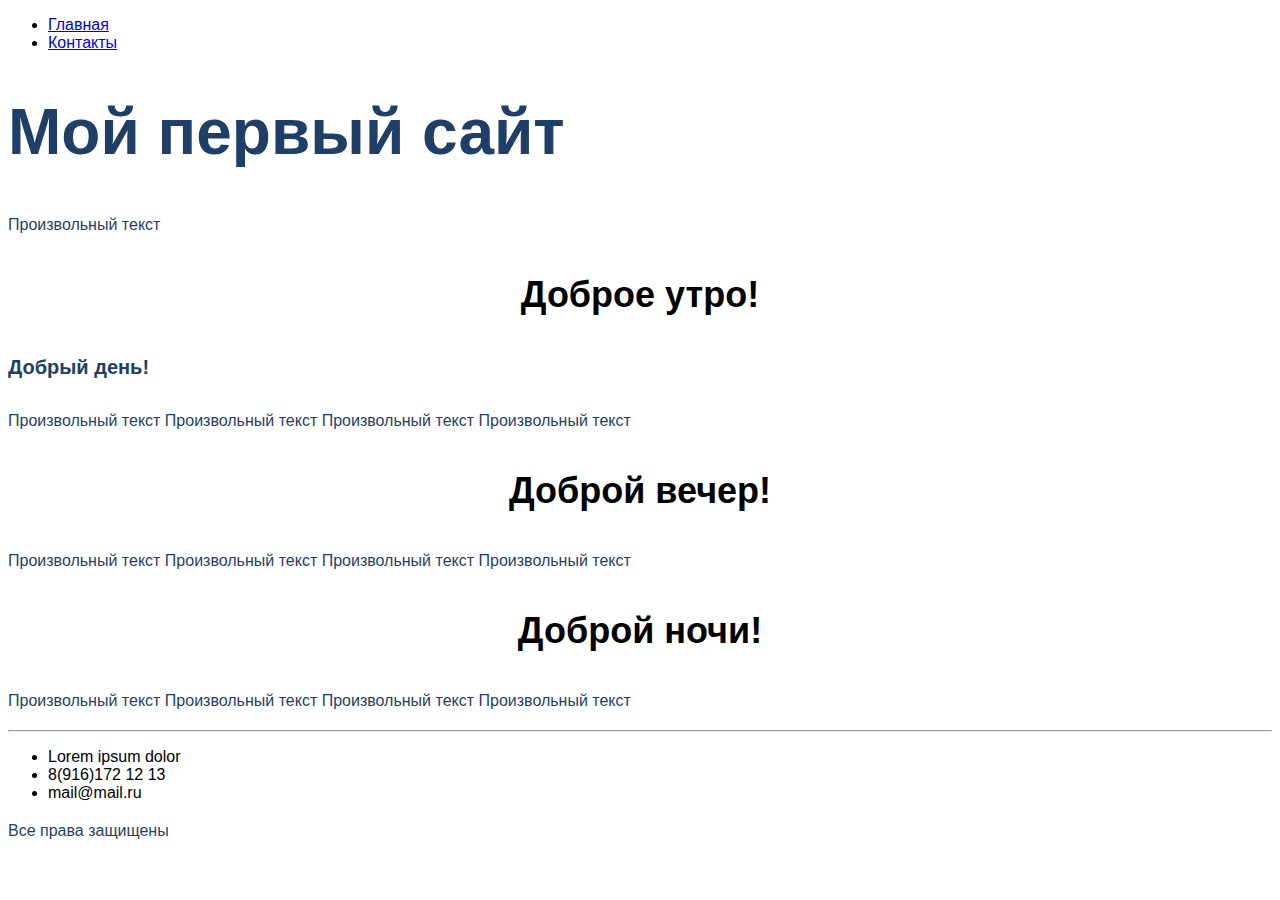
<file: index.html>
<!DOCTYPE html>
<html lang="en">

<head>
    <meta charset="UTF-8">
    <meta http-equiv="X-UA-Compatible" content="IE=edge">
    <meta name="viewport" content="width=device-width, initial-scale=1.0">
    <title>Document</title>
    <link rel="stylesheet" href="style.css">
</head>

<body>
    <ul>
        <li><a href="index.html">Главная</a></li>
        <li><a href="contacts.html">Контакты</a></li>
    </ul>
    <h1 class="title">Мой первый сайт</h1>
    <p class="paragraph">Произвольный текст</p>
    <h3 class="subsubtitle">Доброе утро!</h3>
    <h4 class="subsubsubtitle">Добрый день!</h4>
    <p class="paragraph">Произвольный текст Произвольный текст Произвольный текст Произвольный текст</p>
    <h3 class="subsubtitle">Доброй вечер!</h3>
    <p class="paragraph">Произвольный текст Произвольный текст Произвольный текст Произвольный текст</p>
    <h3 class="subsubtitle">Доброй ночи!</h3>
    <p class="paragraph">Произвольный текст Произвольный текст Произвольный текст Произвольный текст</p>
    <hr>
    <ul>
        <li>Lorem ipsum dolor</li>
        <li>8(916)172 12 13</li>
        <li>mail@mail.ru</li>
    </ul>
    <p class="paragraph">Все права защищены</p>
</body>

</html>
</file>
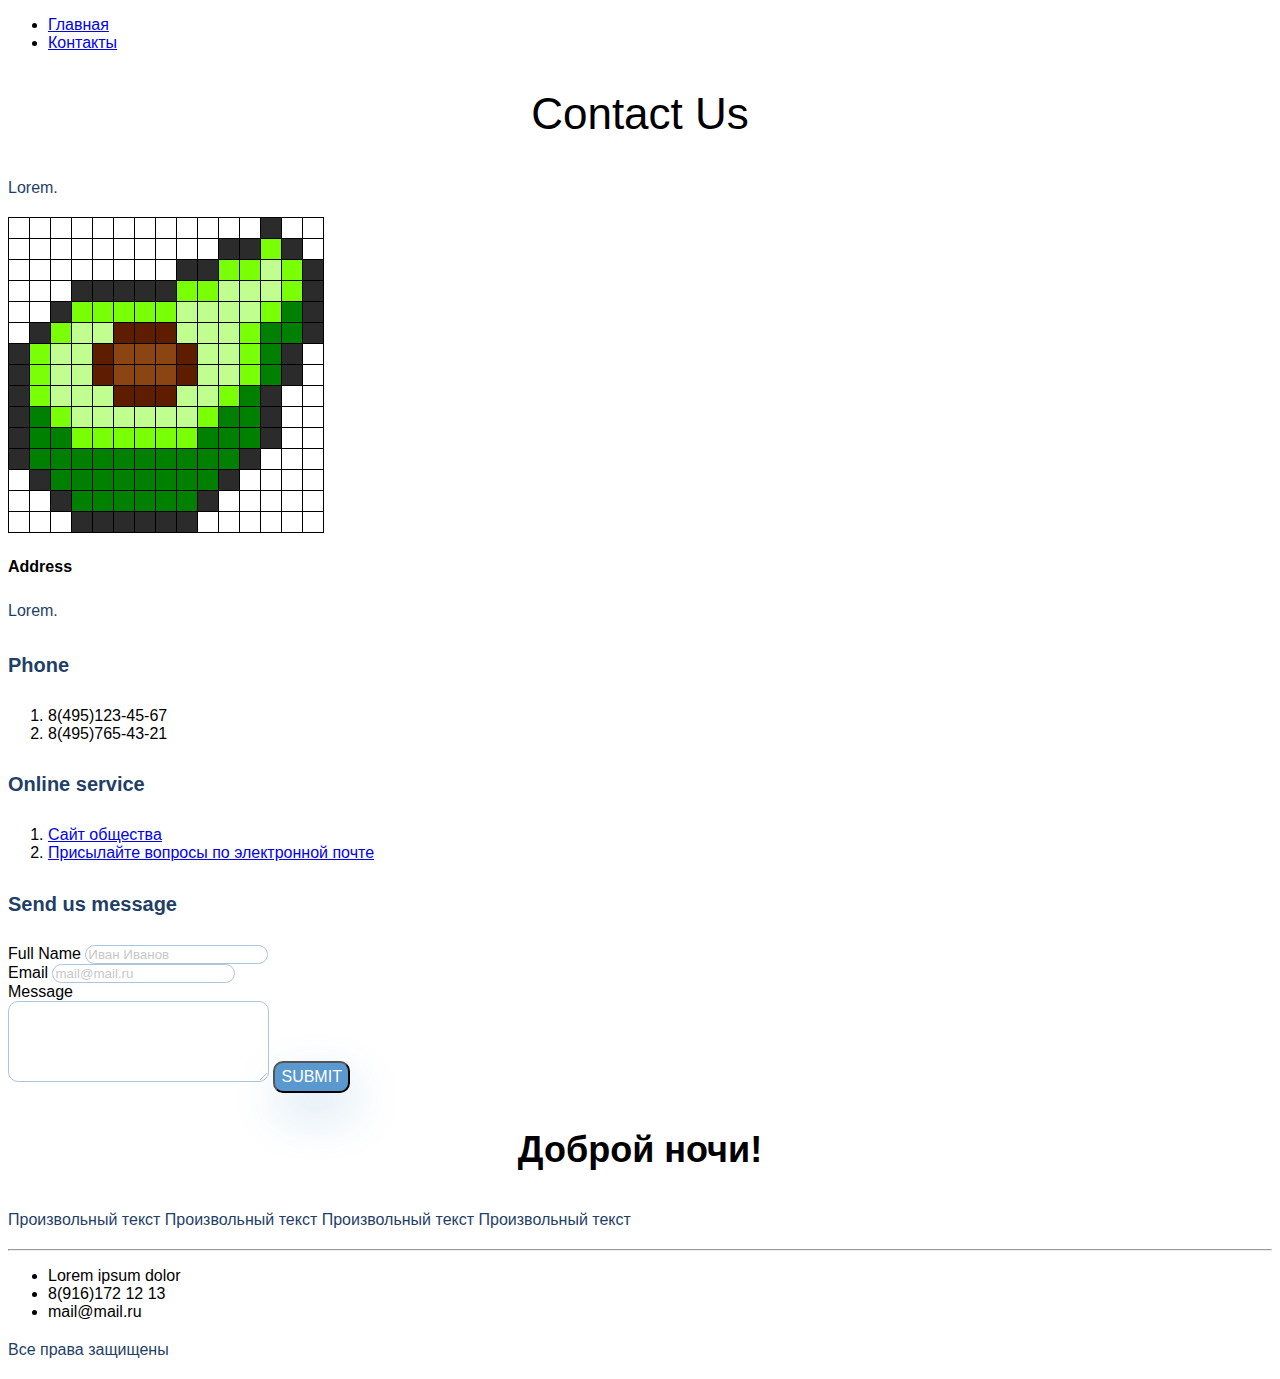
<file: contacts.html>
<!DOCTYPE html>
<html lang="en">

<head>
    <meta charset="UTF-8">
    <meta http-equiv="X-UA-Compatible" content="IE=edge">
    <meta name="viewport" content="width=device-width, initial-scale=1.0">
    <title>Document</title>
    <link rel="stylesheet" href="style.css">
</head>

<body>
    <ul>
        <li><a href="index.html">Главная</a></li>
        <li><a href="contacts.html">Контакты</a></li>
    </ul>
    <h2 class="subtitle">Contact Us</h2>
    <p class="paragraph">Lorem.</p>
    <img src="img/photo2.png" alt="photo">
    <form action="#">
        <h4>Address</h4>
        <p class="paragraph">Lorem.</p>
        <h4 class="subsubsubtitle">Phone</h4>
        <ol>
            <li>8(495)123-45-67</li>
            <li>8(495)765-43-21</li>
        </ol>
        <h4 class="subsubsubtitle">Online service</h4>
        <ol>
            <li><a href="https://www.scardio.ru/" target="_blank">Сайт общества</a></li>
            <li><a href="mailto:admin@scardio.ru" target="_blank">Присылайте вопросы по электронной почте</a></li>
        </ol>
        <h4 class="subsubsubtitle">Send us message</h4>
        Full Name <input type="text" placeholder="Иван Иванов" class="enter"><br>
        Email <input type="email" placeholder="mail@mail.ru" class="enter"><br>
        Message <br><textarea cols="30" rows="5" class="enter"></textarea>
        <button class="key">submit</button>
    </form>

    <script type="text/javascript" charset="utf-8" async
        src="https://api-maps.yandex.ru/services/constructor/1.0/js/?um=constructor%3A73481521f646a468ef4a7a3300a89363aef40ee42c4ca0f164a90cb424c2b9db&amp;width=500&amp;height=400&amp;lang=ru_RU&amp;scroll=true"></script>
    <h3 class="subsubtitle">Доброй ночи!</h3>
    <p class="paragraph">Произвольный текст Произвольный текст Произвольный текст Произвольный текст</p>
    <hr>
    <ul>
        <li>Lorem ipsum dolor</li>
        <li>8(916)172 12 13</li>
        <li>mail@mail.ru</li>
    </ul>
    <p class="paragraph">Все права защищены</p>
</body>

</html>
</file>
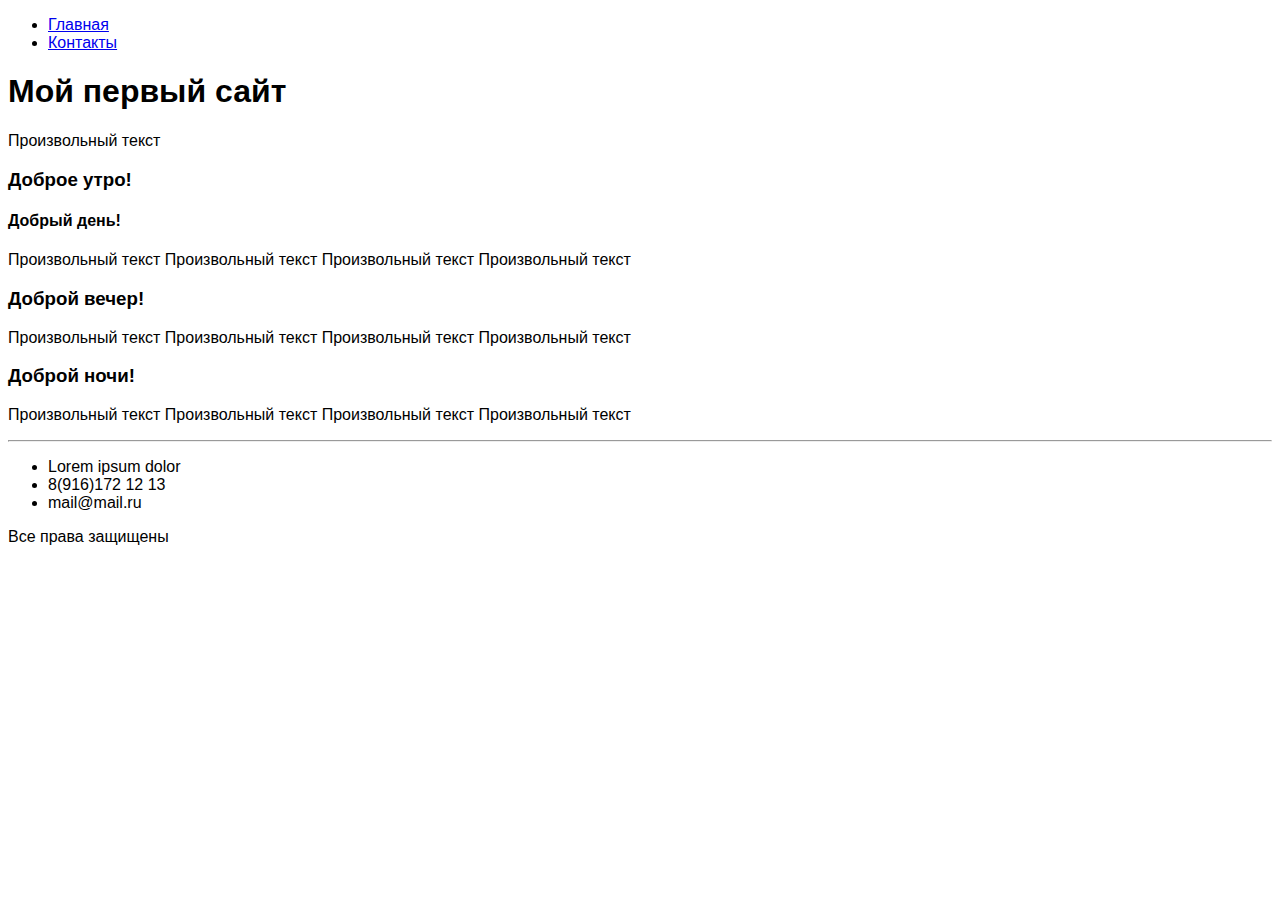
<file: draft.html>
<!DOCTYPE html>
<html lang="en">

<head>
    <meta charset="UTF-8">
    <meta http-equiv="X-UA-Compatible" content="IE=edge">
    <meta name="viewport" content="width=device-width, initial-scale=1.0">
    <title>Document</title>
    <link rel="stylesheet" href="style.css">
</head>

<body>
    <ul>
        <li><a href="index.html">Главная</a></li>
        <li><a href="contacts.html">Контакты</a></li>
    </ul>
    <h1>Мой первый сайт</h1>
    <p>Произвольный текст</p>
    <h3>Доброе утро!</h3>
    <h4>Добрый день!</h4>
    <p>Произвольный текст Произвольный текст Произвольный текст Произвольный текст</p>
    <h3>Доброй вечер!</h3>
    <p>Произвольный текст Произвольный текст Произвольный текст Произвольный текст</p>
    <h3>Доброй ночи!</h3>
    <p>Произвольный текст Произвольный текст Произвольный текст Произвольный текст</p>
    <hr>
    <ul>
        <li>Lorem ipsum dolor</li>
        <li>8(916)172 12 13</li>
        <li>mail@mail.ru</li>
    </ul>
    <p>Все права защищены</p>
</body>

</html>
</file>
<file: style.css>
body {
    font-family: sans-serif;
}

.paragraph {
    font-size: 16px;
    line-height: 26px;
    color: #1F3F68;
}

.title {
    font-size: 64px;
    color: #1F3F68;
}

.subtitle {
    font-weight: 500;
    font-size: 44px;
    text-align: center;
}

.subsubtitle {
    font-size: 36px;
    text-align: center;
}

.subsubsubtitle {
    font-size: 20px;
    line-height: 30px;
    color: #1F3F68;
}

.enter {
    border: 1px solid #356EAD;
    box-sizing: border-box;
    border-radius: 10px;
    opacity: 0.4;
}

.key {
    background: #5A98D0;
    box-shadow: 5px 20px 50px rgba(16, 112, 177, 0.2);
    border-radius: 10px;
    font-weight: 500;
    font-size: 16px;
    line-height: 26px;
    text-align: center;
    color: #FFFFFF;
    text-transform: uppercase;
}
</file>
